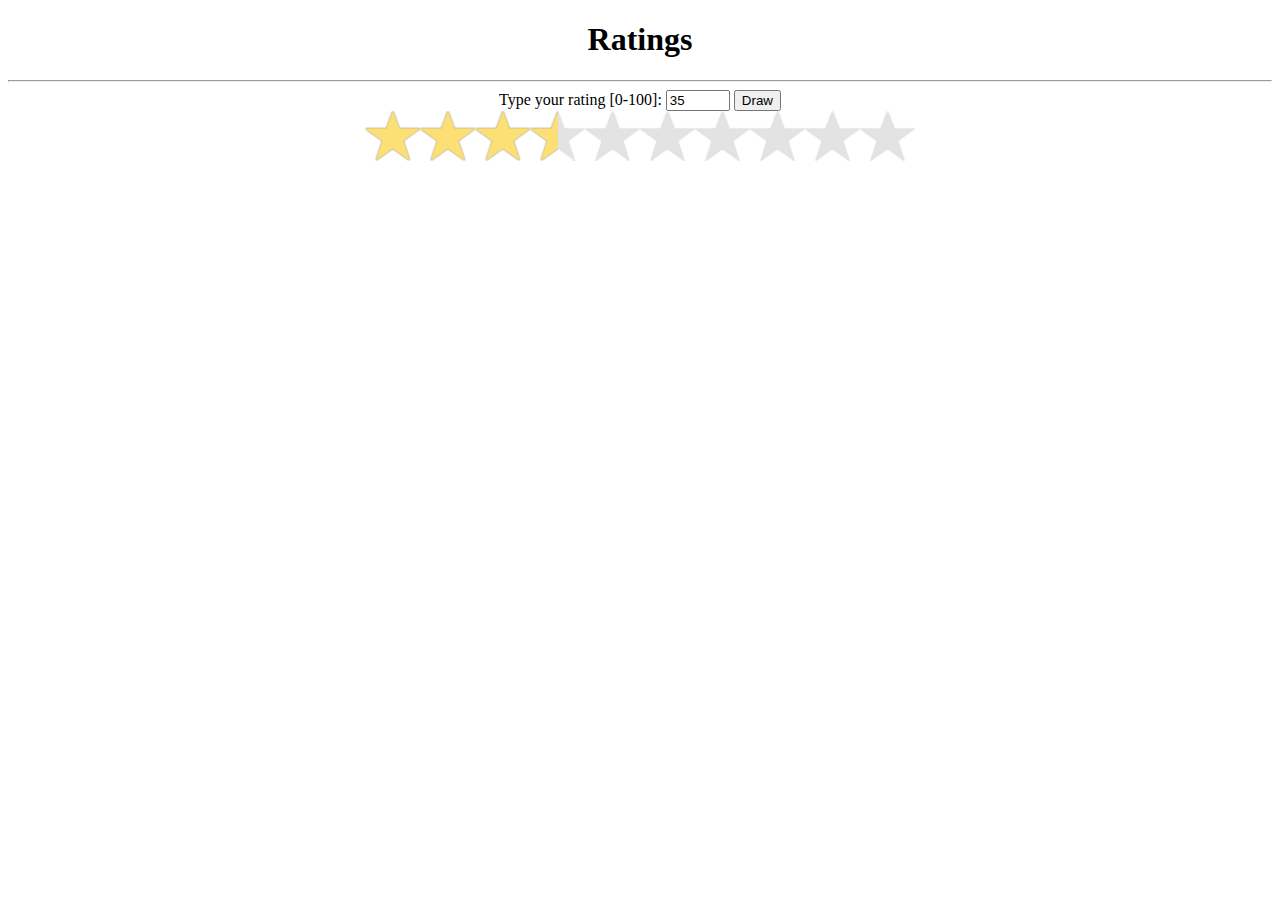
<file: JS Basics - Nakov book/Ratings app/index.html>
<!DOCTYPE html>
<html lang="en">
<head>
    <meta charset="UTF-8">
    <meta name="viewport" content="width=device-width, initial-scale=1.0">
    <meta http-equiv="X-UA-Compatible" content="ie=edge">
    <title>Ratings app</title>
</head>
<body style="text-align:center;">
    <h1>Ratings</h1>
    <hr>
    Type your rating [0-100]: 
    <input type="number" id="input-rating" name="input-rating" min="0" max="100" value="35" />
    <input type="button" id="input-draw" name="input-draw" value="Draw">
    <br>

    <!--holds generated html-->
    <div id="ratingHolder"></div>

    <script src="script.js"></script>
</body>
</html>
</file>
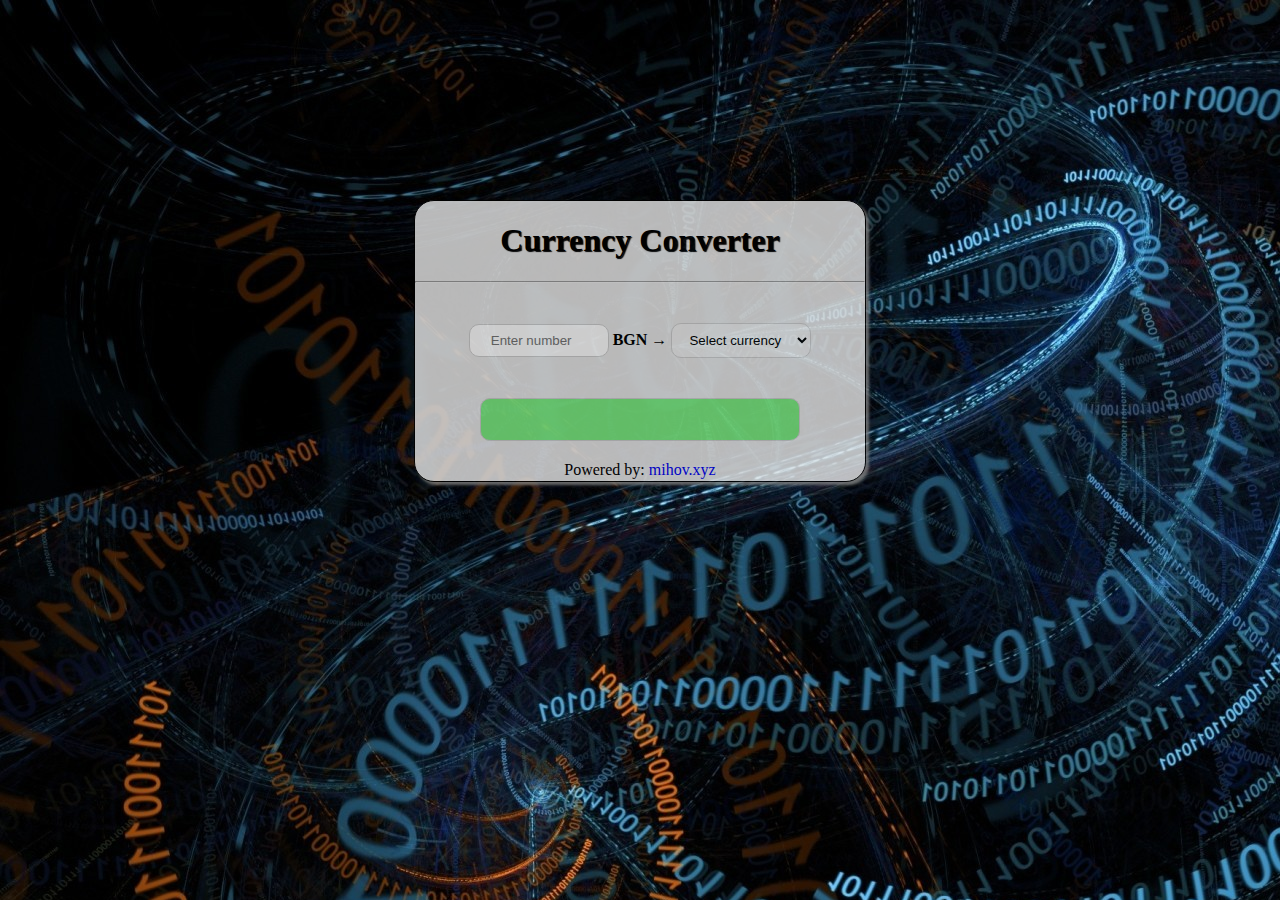
<file: JS Basics - Nakov book/02. Simple Conditions - Exam Problems/Currency Converter/index.html>
<!DOCTYPE html>
<html>
<head>
    <meta charset="utf-8">
    <meta http-equiv="X-UA-Compatible" content="IE=edge">
    <title>Currency Converter</title>
    <meta name="viewport" content="width=device-width, initial-scale=1">
    <link rel="stylesheet" type="text/css" media="screen" href="style.css">
    <script src="main.js"></script>
    <link rel="shortcut icon" type="image/ico" href="image/dvd.ico"/>
</head>
<body>
    <main id="converter-window">
        <h1>Currency Converter</h1>
        <hr>
        <form name="converter">
            <input type="number" placeholder="Enter number" min="0" id="cash-input" onkeyup="convert()" onchange="convert()">
            <span>BGN &#8594</span>
            <select onchange="convert()" id="currency-options">
            
                <option selected disabled>Select currency</option>
                <option value="eur">EUR</option>
                <option value="usd">USD</option>
                <option value="gbp">GBP</option>
            </select>
            <br>
            <input type="text" name="result" id="result" disabled>
            <br>
               <div>
                    Powered by: <a href="http://mihov.xyz">mihov.xyz</a> 
               </div> 
        </form>
    </main>
    
</body>
</html>
</file>
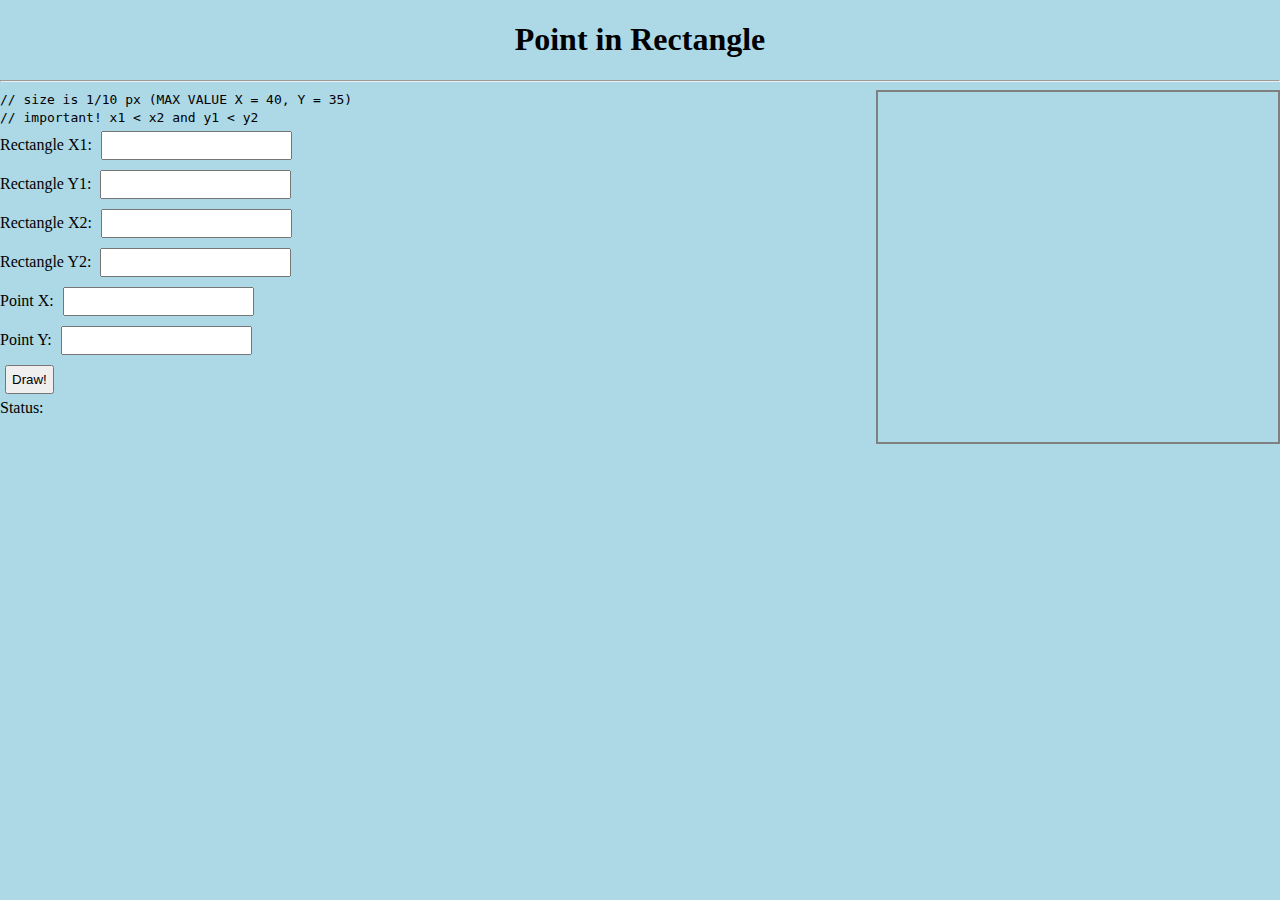
<file: JS Basics - Nakov book/03. Nested Conditional Statements/Point-in-Rectangle/index.html>
<!DOCTYPE html>
<html>
<head>
    <meta charset="utf-8">
    <meta http-equiv="X-UA-Compatible" content="IE=edge">
    <title>Point in Rectangle</title>
    <script src="app.js" type="text/javascript"></script>
    <meta name="viewport" content="width=device-width, initial-scale=1">
    <link rel="stylesheet" type="text/css" media="screen" href="main.css">
    <script src="main.js"></script>
</head>
<body>

    <h1>Point in Rectangle</h1>
    <hr>
    <div style="float:left">
        <code>// size is 1/10 px (MAX VALUE X = 40, Y = 35)
            <br> // important! x1 < x2 and y1 < y2
        </code>
        <br>
        <label>Rectangle X1:</label>
        <input id="rect-x1" type="number" />
        <br />

        <label>Rectangle Y1:</label>
        <input id="rect-y1" type="number" />
        <br />

        <label>Rectangle X2:</label>
        <input id="rect-x2" type="number" />
        <br />

        <label>Rectangle Y2:</label>
        <input id="rect-y2" type="number" />
        <br />

        <label>Point X:</label>
        <input id="point-x" type="number" />
        <br />

        <label>Point Y:</label>
        <input id="point-y" type="number" />
        <br />
        <input type="button" onclick="draw()" value="Draw!"/>
        <br />

        <div id="result">
            <label>Status:</label>
            <span id="status"></span>
        </div>
    </div>

    <div style="float:right">
        <canvas style="border: 2px solid grey;" id="a" width="400" height="350">
            This text is displayed if your browser does not support HTML5 Canvas.
        </canvas>
    </div>

</body>

</html>
</file>
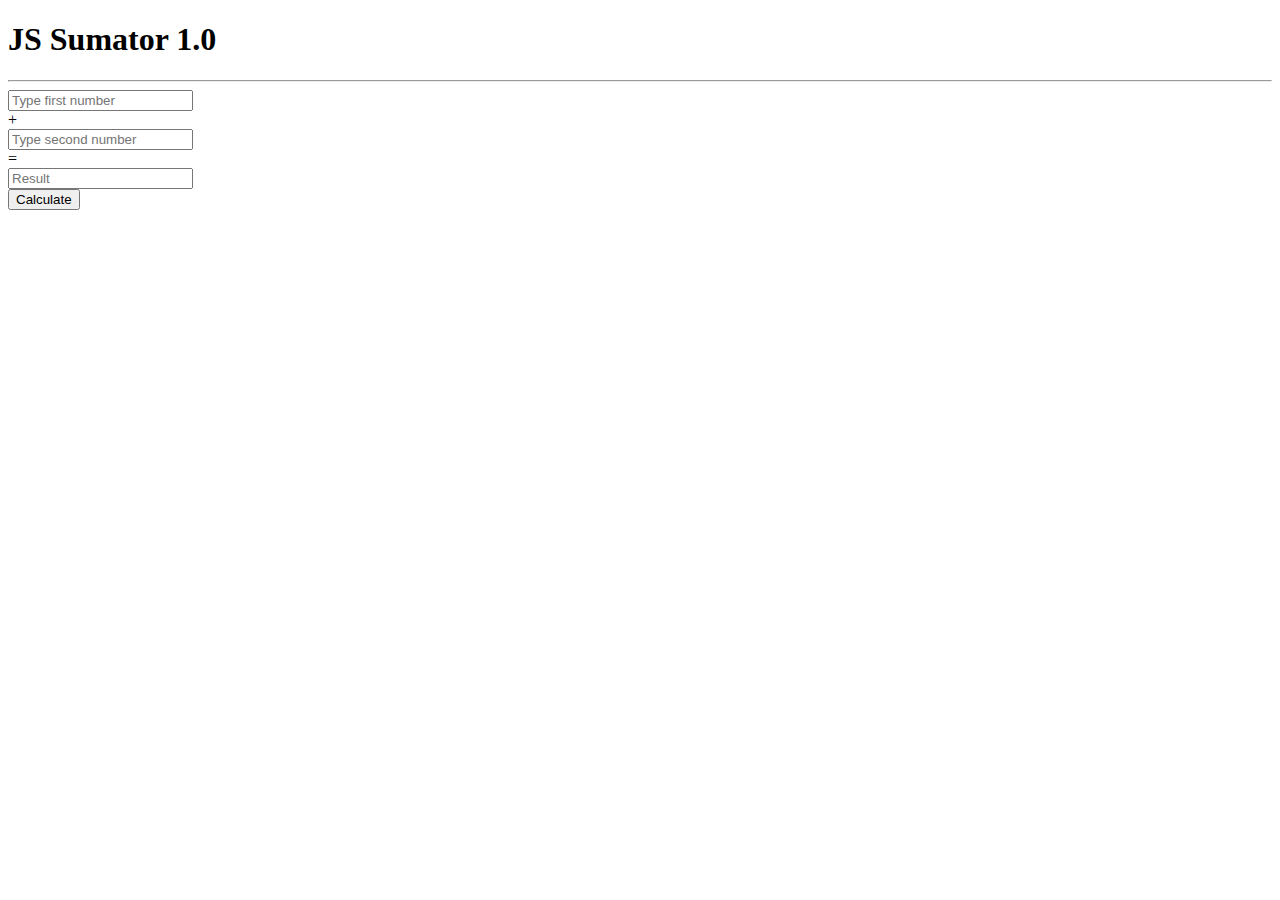
<file: 01. First Steps In Coding/sumator.html>
<!DOCTYPE html>
<html>
<head>
    <title>JS Sumator</title>
</head>
<body>
        <div>
    <h1>JS Sumator 1.0</h1>
    <hr>
        <input type="number" id="firstNumber" placeholder="Type first number"/> 
        <br>+ 
        <br>
        <input type="number" id="secondNumber" placeholder="Type second number"/> 
        <br>=
        <br>
        <input type="number" id="result" placeholder="Result"/>
        <br>
        <input type="button" id="calculateButton" value="Calculate">

    </div>
    
    <script>
        function calc() {
            let firstNumber = parseInt(document.getElementById("firstNumber").value);
            let secondNumber = parseInt(document.getElementById("secondNumber").value);

            document.getElementById("result").value = firstNumber + secondNumber;
        }

        let calculateButton= document.getElementById("calculateButton");

        calculateButton.addEventListener("click", calc)
    </script>
</body>
</html>
</file>
<file: JS Basics - Nakov book/02. Simple Conditions - Exam Problems/Currency Converter/style.css>
body {
    background-color: #fff;
    background-image: url(image/coding-numbers.jpg)
}

div {
    margin-bottom: auto;
}

h4 {
    margin: 5%;
    font-weight: bold;
    color: #000000;
}

main {
    margin: 200px auto;
    height: 280px;
    width: 450px;
    background-color: #e7e7e7;
    opacity: 0.8;
    border: 1px solid black;
    border-radius: 20px;
    box-shadow: 3px 3px 3px gray;
}

h1 {
    text-align: center;
    color: #000;
    text-shadow: 1px 1px 1px #000;
}

form {
    width: 400px;
    margin: 20px auto;
    text-align: center;
}

span {
    font-weight: bold;
    font-size: 16px;
}

input[type=number], input[type=text], select {
    width: 140px;
    padding: 8px 10px;
    margin: 20px 0;
    display: inline-block;
    border: 1px solid #ccc;
    border-radius: 10px;
    box-sizing: border-box;
    outline: none;
    text-align: center;
}

input[type=text] {
    width: 80%;
    margin-top: 20px;
    background-color: #7beb80;
    padding: 12px 10px;
    color: black;
    font-weight: bold;
    font-size: 15px;

}

input:focus {
    border: 2px solid #26a5e0;
}

a {
    text-decoration: none;
}
</file>
<file: JS Basics - Nakov book/03. Nested Conditional Statements/Point-in-Rectangle/main.css>
body {
    margin: 0px auto;
    background: lightblue
}

input {
    padding: 5px;
    margin: 5px;
    text-align: center;
}

h1 {
    text-align: center;
}
</file>
